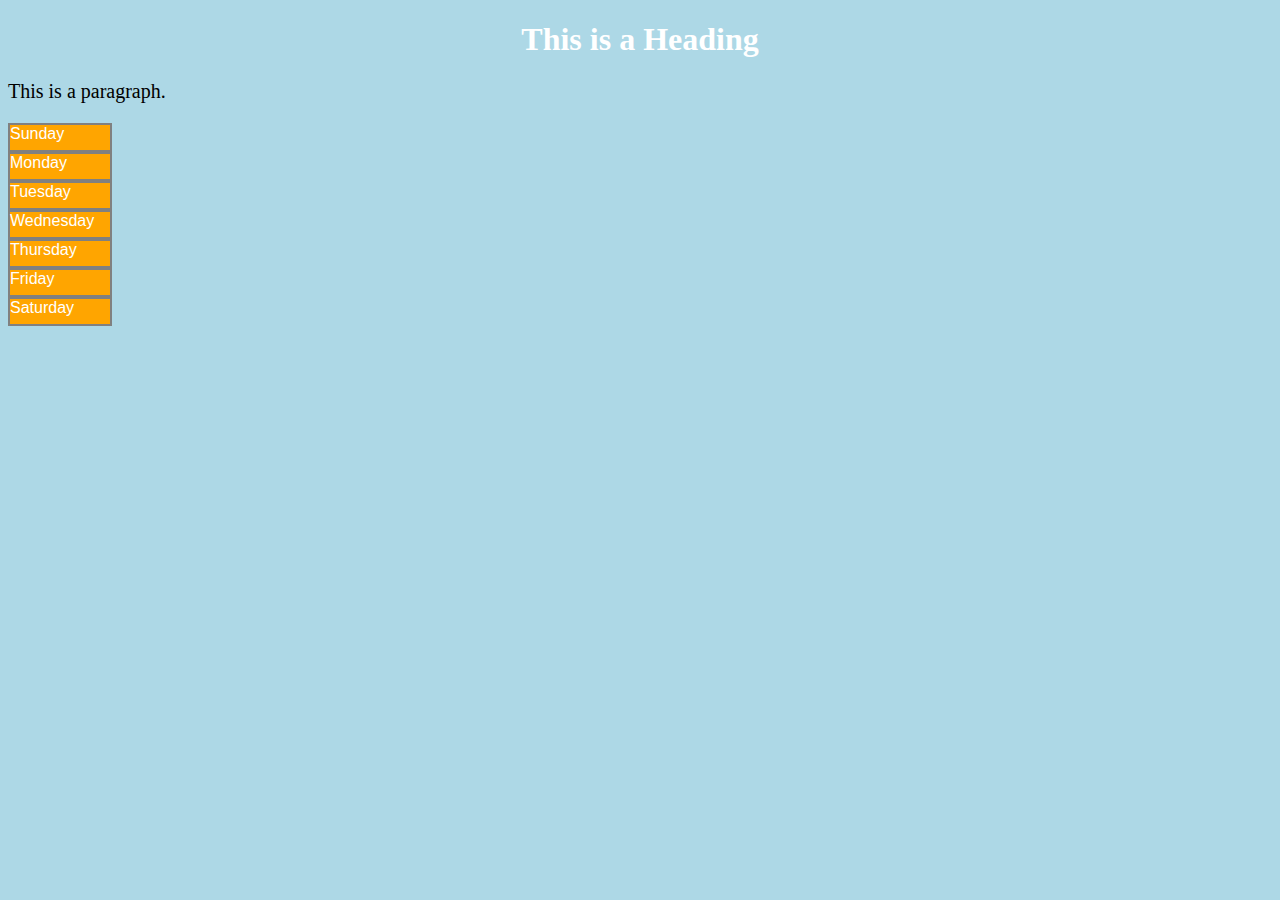
<file: index.html>
<!DOCTYPE html>
<html>
<head>
<title>Page Title</title>
<!-- testing for bluffton U -->
<style>
.dayname {
  background-color: orange;
  height: 25px;
  width: 100px;
  font-family: "Arial", sans-serif;
  font-size: 1em;
  color: white;
  border: 2px solid gray;
}

body {
  background-color: lightblue;
}

h1 {
  color: white;
  text-align: center;
}

p {
  font-family: verdana;
  font-size: 20px;
}
</style>

</head>
<body>

<h1>This is a Heading</h1>
<p>This is a paragraph.</p>

<div class="dayname">Sunday</div>
<div class="dayname">Monday</div>
<div class="dayname">Tuesday</div>
<div class="dayname">Wednesday</div>
<div class="dayname">Thursday</div>
<div class="dayname">Friday</div>
<div class="dayname">Saturday</div>


</body>
</html>
</file>
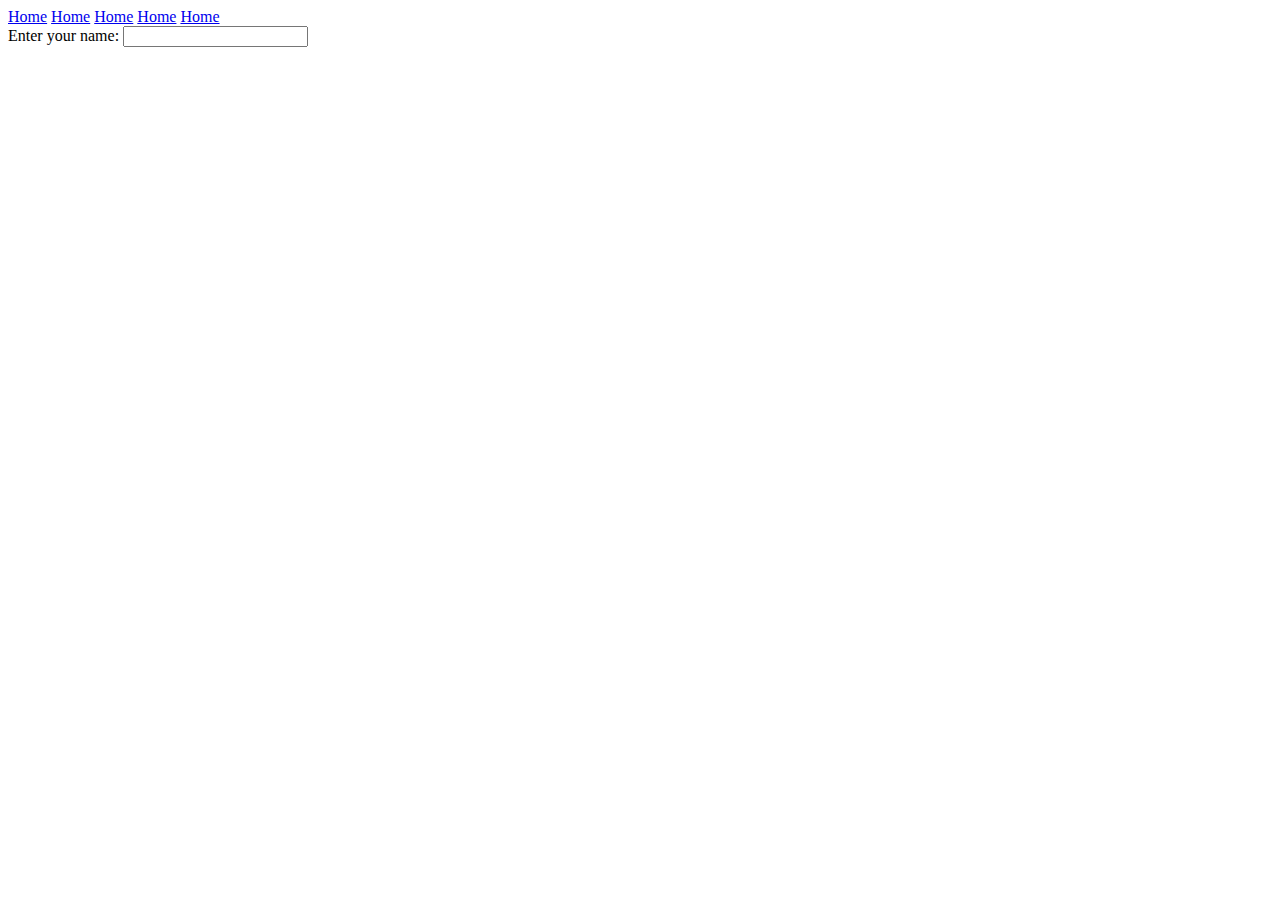
<file: sampleform.html>
<html>
<head>
<title>testing</title>
  
<link rel = "stylesheet"
   type = "text/css"
   href = "jennifer.css" />
  
</head>
<body>
  
  
  <a href="https://edan-a.github.io/BarrierofLanguage.html">Home</a>  
  <a href="https://edan-a.github.io/page2.html">Home</a>  
  <a href="https://edan-a.github.io/page3.html">Home</a>  
  <a href="https://edan-a.github.io/page4.html">Home</a>  
  <a href="https://edan-a.github.io/page5.html">Home</a>  
  
<form method="post" action="mypage.html">
Enter your name:
<input type="text" name="firstname">
  
  
</form>
</body>
</html>
</file>
<file: jennifer.css>
p { font-color: black;}

.div1 { font-size: 1 em;}

h1 {font-size: 5 em;}
</file>
